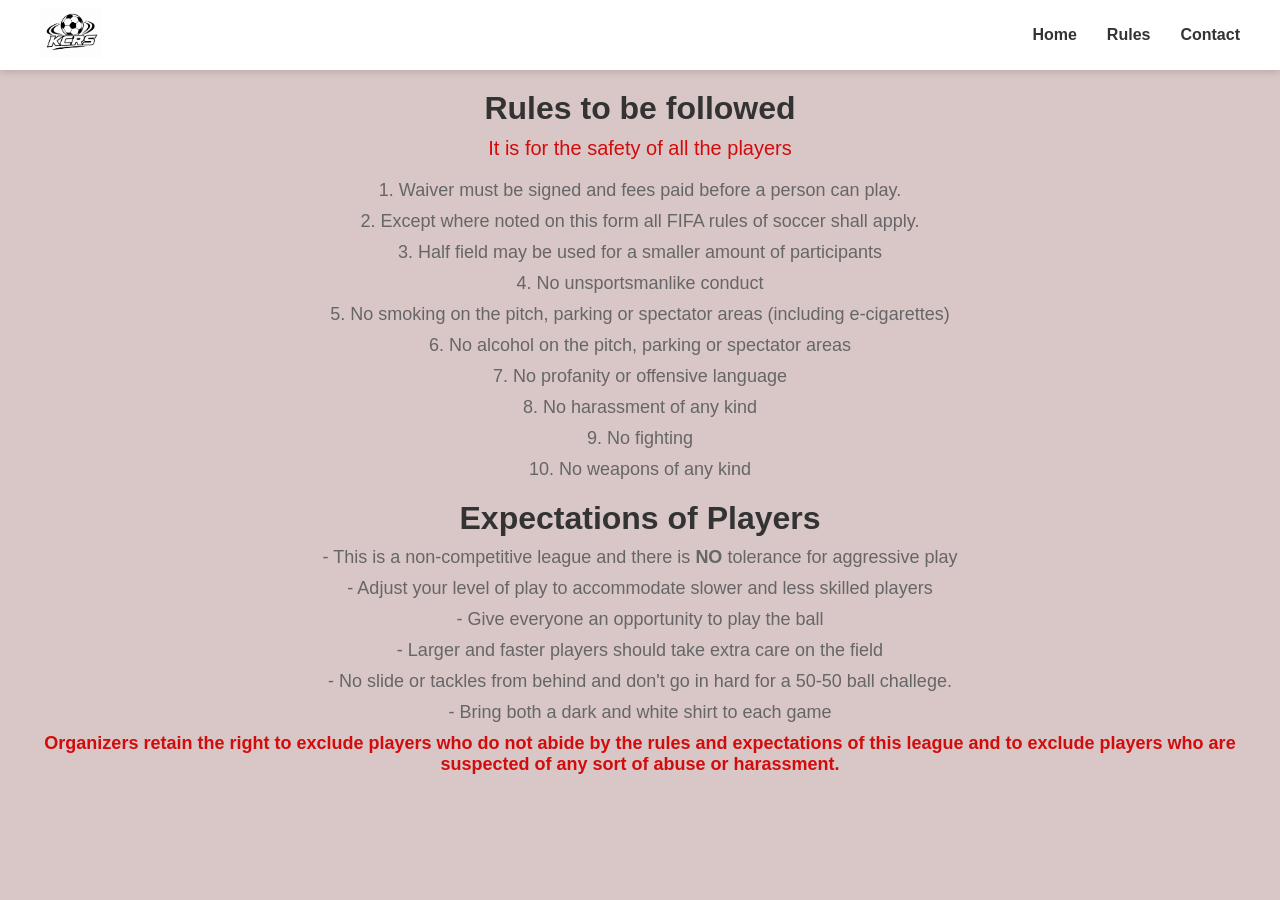
<file: rules.html>
<!DOCTYPE html>
<html lang="en">
  <head>
    <title>Rules-KCRS</title>
    <meta name="viewport" content="width=device-width, initial-scale=1.0" />
    <meta charset="utf-8" />
    <!-- Referrer Policy -->
  <meta name="referrer" content="strict-origin-when-cross-origin">
  
  <!-- Content Security Policy -->
  <meta http-equiv="Content-Security-Policy" content="default-src 'self'; script-src 'self'; style-src 'self' 'unsafe-inline'; img-src 'self' data:;">
    <link rel="stylesheet" href="css/style.css" />
  </head>
  <body>
      <!-- Navigation Header -->
    <header class="navbar">
        <div class="logo">
            <img src="images/KCRSLogo.png" alt="Logo">
        </div>

        <nav>
            <ul>
                <li><a href="index.html">Home</a></li>
                <li><a href="rules.html">Rules</a></li>
                <li><a href="contact.html">Contact</a></li>
            </ul>
        </nav>
    </header>

     
  <h1 class="rules-title">Rules to be followed</h1>
      <h1 class="rules-subtitle">It is for the safety of all the players</h1>
      <p>1. Waiver must be signed and fees paid before a person can play.</p>
      <p>2. Except where noted on this form all FIFA rules of
        soccer shall apply. </p>
      <p>3. Half field may be used for a smaller amount of
        participants</p>
      <p>4. No unsportsmanlike conduct</p>
      <p>5. No smoking on the pitch, parking or spectator areas 
        (including e-cigarettes)</p>
      <p>6. No alcohol on the pitch, parking or spectator areas</p>
      <p>7. No profanity or offensive language</p>
      <p>8. No harassment of any kind</p>
      <p>9. No fighting</p>
      <p>10. No weapons of any kind</p>
      <h1 class="rules-title">Expectations of Players</h1>
                     
     <p> - This is a non-competitive league and there is
        <strong>NO</strong> tolerance for aggressive
        play</p>
                        
      <p> - Adjust your level of play to accommodate slower and
        less skilled players</p>
      <p> - Give everyone an opportunity to play the ball</p>
      <p> - Larger and faster players should take extra care on
                        the field</p>
      <p> - No slide or tackles from behind and don't go in hard
        for a 50-50 ball challege.</p>
    <p> - Bring both a dark and white shirt to each game </p>
                      
                      
    <p class="rules-note"><b>Organizers retain the right to exclude players who
    do not abide by the rules and expectations of this
    league and to exclude players who are suspected of any
    sort of abuse or harassment. </p></b>
  </body>
</html>
</file>
<file: css/style.css>
/* Reset */
*{
    margin:0;
    padding:0;
    box-sizing:border-box;
}

body{
    font-family:Arial, sans-serif;
    background:#d9c6c6;
}
.footer{
    text-align:center;
    padding:20px;
    background:#222;
    color:#fff;
}
.body-text{
    color:#fff;
    font-size:18px;
    line-height:1.6;
    text-align:center;
    padding:20px;
    opacity: 100%;
}
.body-text h1{
    font-size:32px;
    margin-bottom:20px;
}

/* ==========================
   Navigation
========================== */

.navbar{
    height:70px;
    width:100%;
    background:#fff;
    display:flex;
    justify-content:space-between;
    align-items:center;
    padding:0 40px;
    box-shadow:0 2px 8px rgba(0,0,0,.15);
}

.logo img{
    height:50px;
    width:auto;
}

nav ul{
    display:flex;
    list-style:none;
    gap:30px;
}

nav a{
    text-decoration:none;
    color:#333;
    font-weight:bold;
}

nav a:hover{
    color:#0077ff;
}

/* ==========================
   Main Container
========================== */

/* Main Container */
.container{
    width:100%;
    min-height:calc(100vh - 70px);

    display:flex;
    justify-content:center;
    align-items:center;

    padding:0px;
    background:#f5f5f5;
}

/* Slideshow Container */
.slideshow{
    position:relative;

   /*width:min(1200px, 95vw);*/
   Width: 100%;
    aspect-ratio:16 / 9;

    /*max-height:calc(100vh - 110px);*/
    height:100%;
    overflow:hidden;
    border-radius:12px;
    background:#000;
    box-shadow:0 8px 25px rgba(0,0,0,.25);
}

.slide{
    position:absolute;
    width:100%;
    height:100%;
    object-fit:cover;     /* use contain if you don't want cropping */
    opacity:0;
    animation:fade 12s infinite;
}

.slide:nth-child(1){
    animation-delay:0s;
}

.slide:nth-child(2){
    animation-delay:4s;
}

.slide:nth-child(3){
    animation-delay:8s;
}

/* Fade Animation */

@keyframes fade{

    0%{
        opacity:0;
    }

    8%{
        opacity:1;
    }

    30%{
        opacity:1;
    }

    38%{
        opacity:0;
    }

    100%{
        opacity:0;
    }

}

/* ==========================
   Mobile
========================== */

@media(max-width:768px){

    .navbar{
        padding:0 20px;
        height:60px;
    }

    .logo img{
        height:40px;
    }

    nav ul{
        gap:15px;
        font-size:14px;
    }

    .container{
        height:calc(100vh - 60px);
    }

    .slideshow{
        width:100%;
        height:100%;
        border-radius:0;
    }

}
.location-container{

    display:grid;
    grid-template-columns:350px 1fr;

    gap:30px;

    padding:30px;

    min-height:calc(100vh - 70px);

}

.location-info{

    background:white;

    padding:30px;

    border-radius:12px;

    box-shadow:0 5px 20px rgba(0,0,0,.15);

}

#map{

    width:100%;
    height:600px;

    border-radius:12px;

    overflow:hidden;

}

/* Mobile */

@media(max-width:768px){

    .location-container{

        grid-template-columns:1fr;

    }

    #map{

        height:450px;

    }

}
.rules-title{
    text-align:center;
    font-size:32px;
    margin-top:20px;
    color:#333;
    font-weight: bold;
    margin-bottom: 10px;
    padding: auto;
}
h1{
    text-align:center;
    font-size:24px;
    margin-top:10px;
    color:#555;
    font-weight: normal;
    margin-bottom: 20px;
}
p{
    text-align:center;
    font-size:18px;
    margin-top:10px;
    color:#666;
    font-weight: normal;
    margin-bottom: 10px;
}
.rules-subtitle{
    text-align:center;
    font-size:20px;
    margin-top:10px;
    color:#d20c0c;
    font-weight: normal;
    margin-bottom: 20px;
}
.rules-note{
    text-align:center;
    font-size:18px;
    margin-top:10px;
    color:#d20c0c;
    font-weight: bold;
    margin-bottom: 10px;
}
</file>
